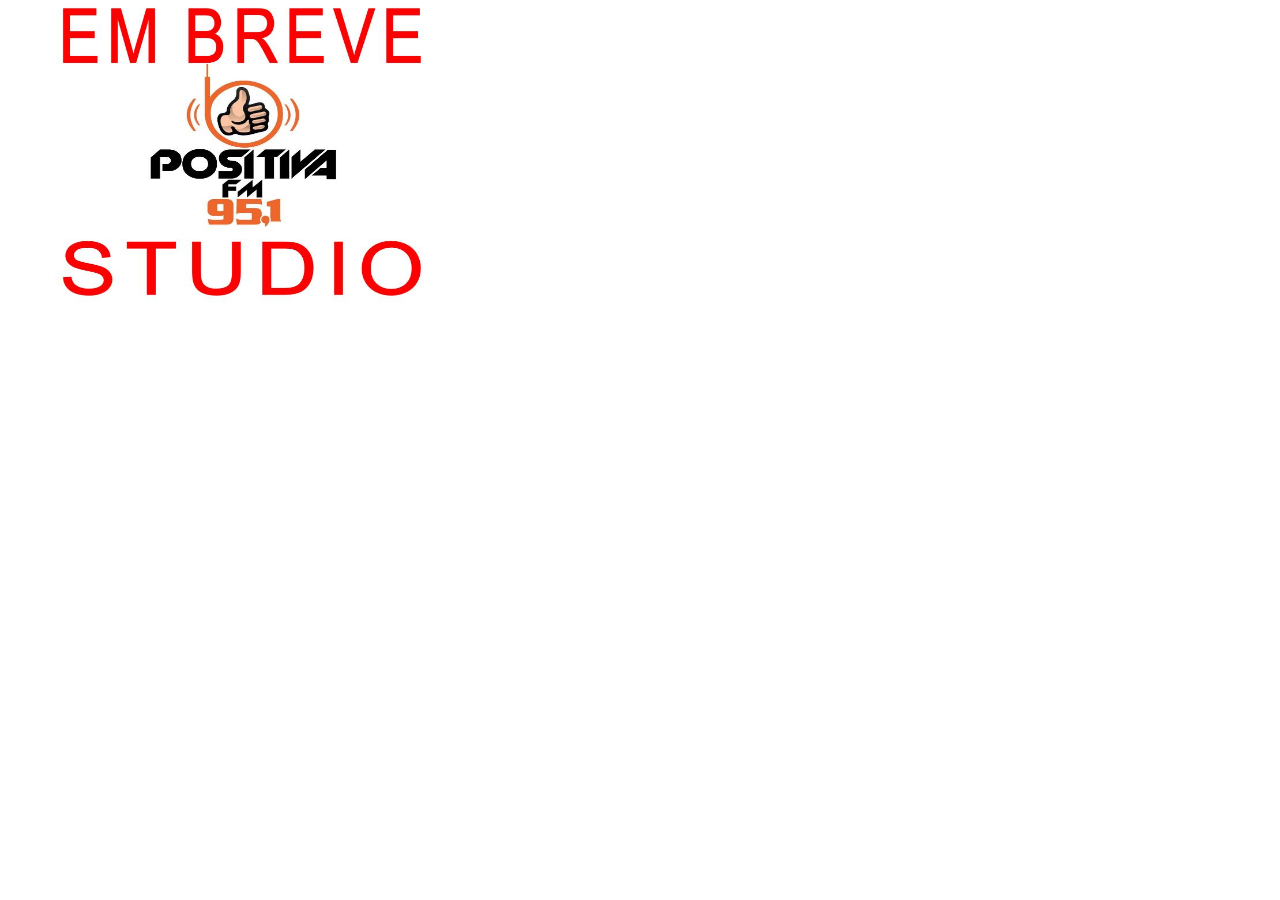
<file: page2.html>
<!doctype html>
<html>
<head>
<meta charset="utf-8">
<title>positiva tv</title>
<meta name="generator" content="WYSIWYG Web Builder 18 - https://www.wysiwygwebbuilder.com">
<link href="Untitled1.css" rel="stylesheet">
<link href="page2.css" rel="stylesheet">
</head>
<body>
<div id="wb_Image1" style="position:absolute;left:0px;top:0px;width:459px;height:305px;z-index:0;">
<img src="images/15w9sc2vlh.jpg" id="Image1" alt="" width="459" height="353"></div>
</body>
</html>
</file>
<file: Untitled1.css>
h1, .h1
{
   font-family: Arial;
   font-weight: bold;
   font-size: 32px;
   text-decoration: none;
   color: #000000;
   --color: #000000;
   background-color: transparent;
   margin: 0 0 0 0;
   padding: 0 0 0 0;
   display: inline-block;
}
h2, .h2
{
   font-family: Arial;
   font-weight: bold;
   font-size: 27px;
   text-decoration: none;
   color: #000000;
   --color: #000000;
   background-color: transparent;
   margin: 0 0 0 0;
   padding: 0 0 0 0;
   display: inline-block;
}
h3, .h3
{
   font-family: Arial;
   font-weight: bold;
   font-size: 24px;
   text-decoration: none;
   color: #000000;
   --color: #000000;
   background-color: transparent;
   margin: 0 0 0 0;
   padding: 0 0 0 0;
   display: inline-block;
}
h4, .h4
{
   font-family: Arial;
   font-weight: bold;
   font-size: 21px;
   font-style: italic;
   text-decoration: none;
   color: #000000;
   --color: #000000;
   background-color: transparent;
   margin: 0 0 0 0;
   padding: 0 0 0 0;
   display: inline-block;
}
h5, .h5
{
   font-family: Arial;
   font-weight: bold;
   font-size: 19px;
   text-decoration: none;
   color: #000000;
   --color: #000000;
   background-color: transparent;
   margin: 0 0 0 0;
   padding: 0 0 0 0;
   display: inline-block;
}
h6, .h6
{
   font-family: Arial;
   font-weight: bold;
   font-size: 16px;
   text-decoration: none;
   color: #000000;
   --color: #000000;
   background-color: transparent;
   margin: 0 0 0 0;
   padding: 0 0 0 0;
   display: inline-block;
}
.CustomStyle
{
   font-family: "Courier New";
   font-weight: bold;
   font-size: 16px;
   text-decoration: none;
   color: #2E74B5;
   --color: #2E74B5;
   background-color: transparent;
}
</file>
<file: page2.css>
body
{
   background-color: #FFFFFF;
   color: #000000;
   font-family: Arial;
   font-weight: normal;
   font-size: 13px;
   line-height: 1.1875;
   margin: 0;
   padding: 0;
}
#wb_Image1
{
   vertical-align: top;
}
#Image1
{
   border: 0px solid #000000;
   border-radius: 0px;
   padding: 0;
   margin: 0;
   left: 0;
   top: 0;
   width: 100%;
   height: 100%;
}
</file>
